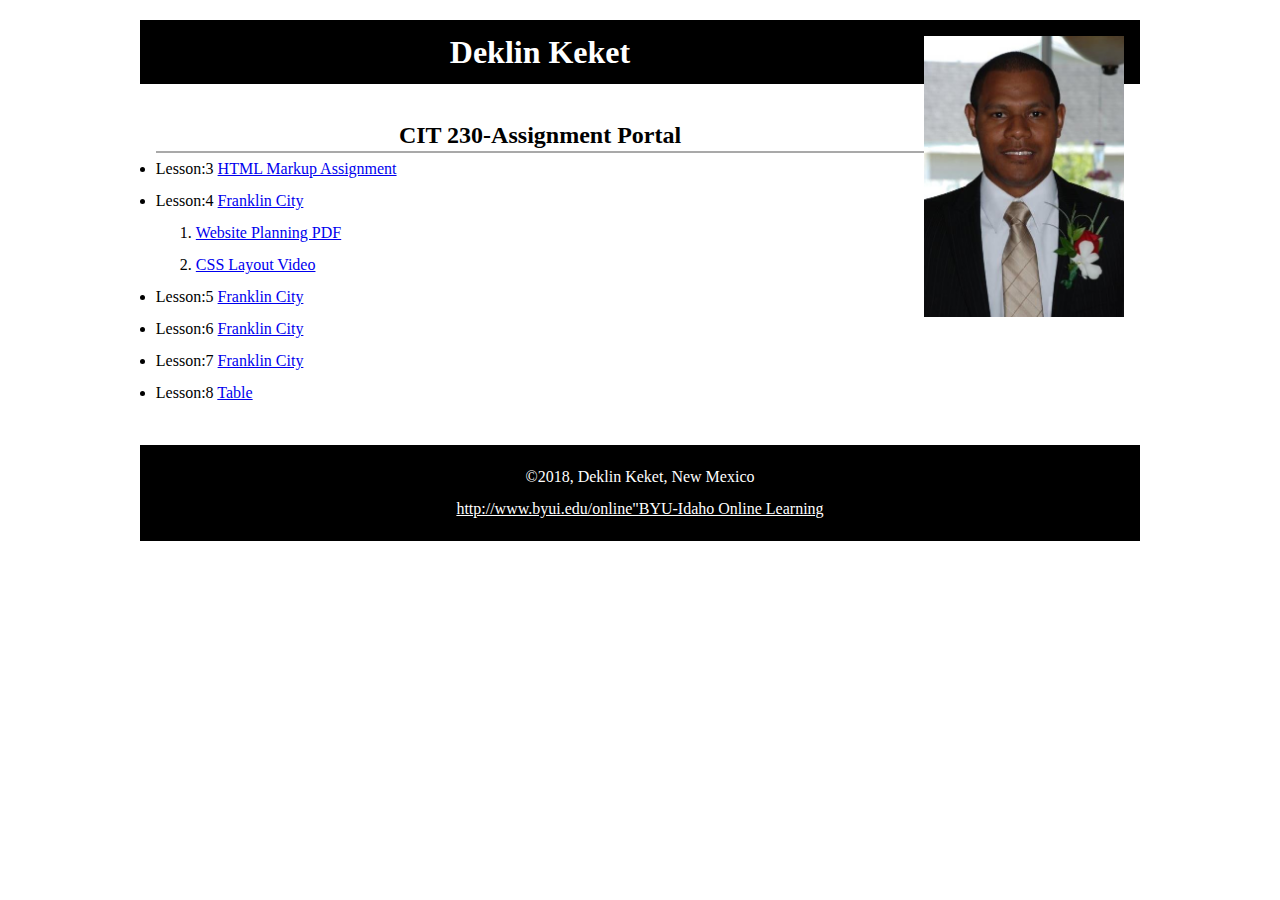
<file: index.html>
<!DOCTYPE html>
<html lang="en-US">
<head>
    <meta Charset="utf-8">
    <meta name="viewport" content="width=device-width, initial-scale=1">
    <title>CIT 230 Assignment Portal | Deklin.Keket Student | BYU-Idaho</title>
    <meta name="description" content=" CIT230 Project displays the weather forecast by Deklin Keket ">
    <link rel="stylesheet" href="styles/main.css">
</head>
<body>
    <header>
        <img src="images/profile-2.jpg" width="200" height="273" alt="My Profile Picture">
        <h1>Deklin Keket</h1>
    </header>
    <nav>
    </nav>
    <main>
        <h2>CIT 230-Assignment Portal</h2>
        <li>Lesson:3 <a href="assignments/lesson-3/fixhtml.html">HTML Markup Assignment</a></li>
        <li>Lesson:4 <a href="assignments/lesson-4/franklin-4.html">Franklin City</a></li>
        <ol><li><a href="assignments/Lesson-4/Website%20Planning%20Document.pdf">Website Planning PDF</a></li>
        <li><a href="assignments/Lesson-4/Recording#5.mp4">CSS Layout Video</a></li></ol>
        <li>Lesson:5 <a href="assignments/Lesson-5/franklin-5.html">Franklin City</a></li>
        <li>Lesson:6 <a href="assignments/Lesson-6/franklin-6.html">Franklin City</a></li>
        <li>Lesson:7 <a href="assignments/Lesson-7/franklin-7.html">Franklin City</a></li>
        <li>Lesson:8 <a href="assignments/Lesson-8/tablebuild.html">Table</a></li>
    </main>
    <footer>
        <p>&copy;2018, Deklin Keket, New Mexico</p>
        <a href="http://www.byui.edu/online">http://www.byui.edu/online"BYU-Idaho Online Learning</a>
    </footer>
</body>
</html>
</file>
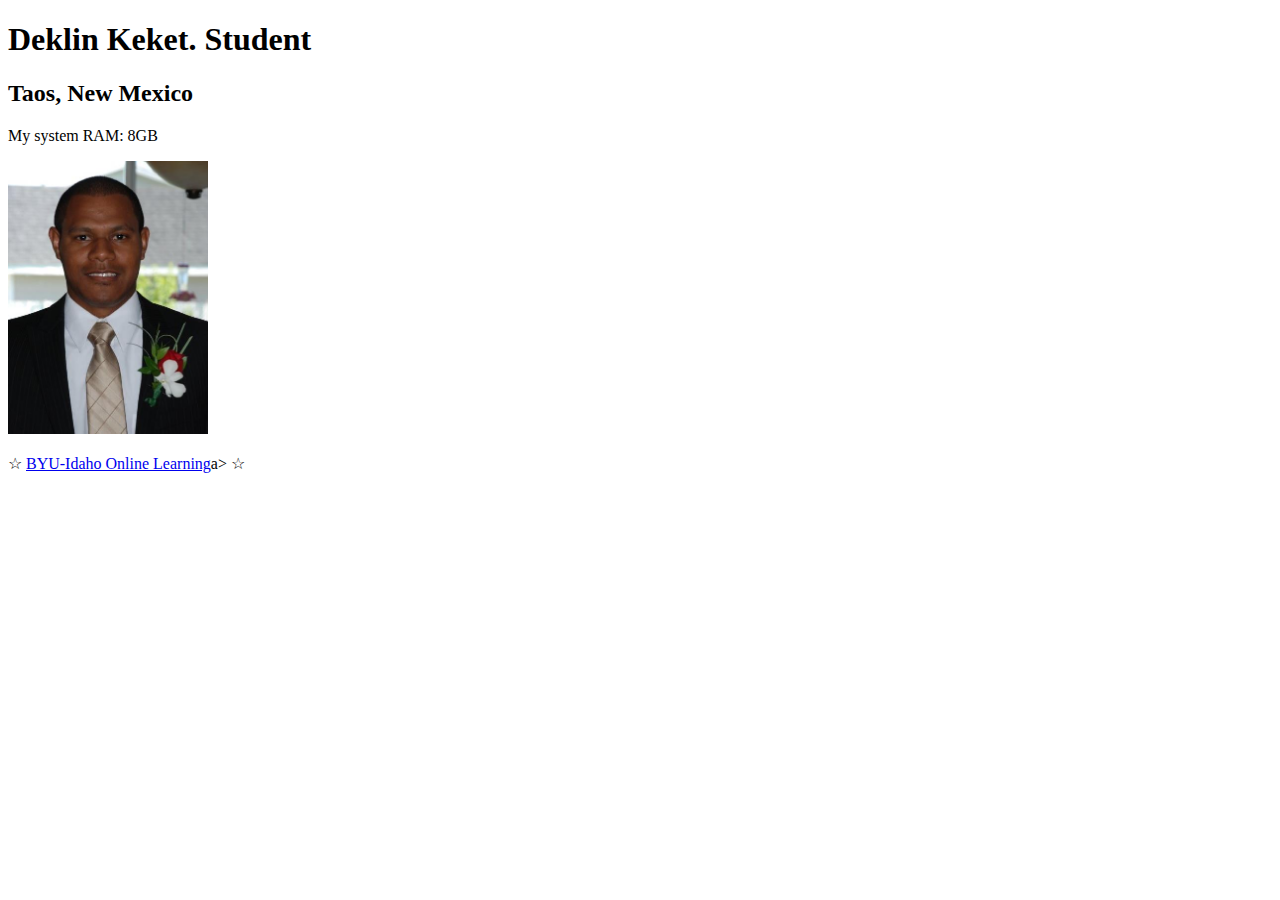
<file: basicpage.html>
<!doctype html>
<html>
<head>
   <meta charset="utf-8">
   <title>Deklin Keket - A Basic Web Page</title>
</head>
<body>
    
   <h1>Deklin Keket. Student</h1>
   <h2>Taos, New Mexico</h2>
   <p>My system RAM: 8GB</p>
   <p><img src="images/profile-2.jpg" width="200" height="273" alt="Profile Picture"></p>
    <p>&star; <a href="http://www.byui.edu/online">BYU-Idaho Online Learning</a>a> &star;<p>

</body>
</html>
</file>
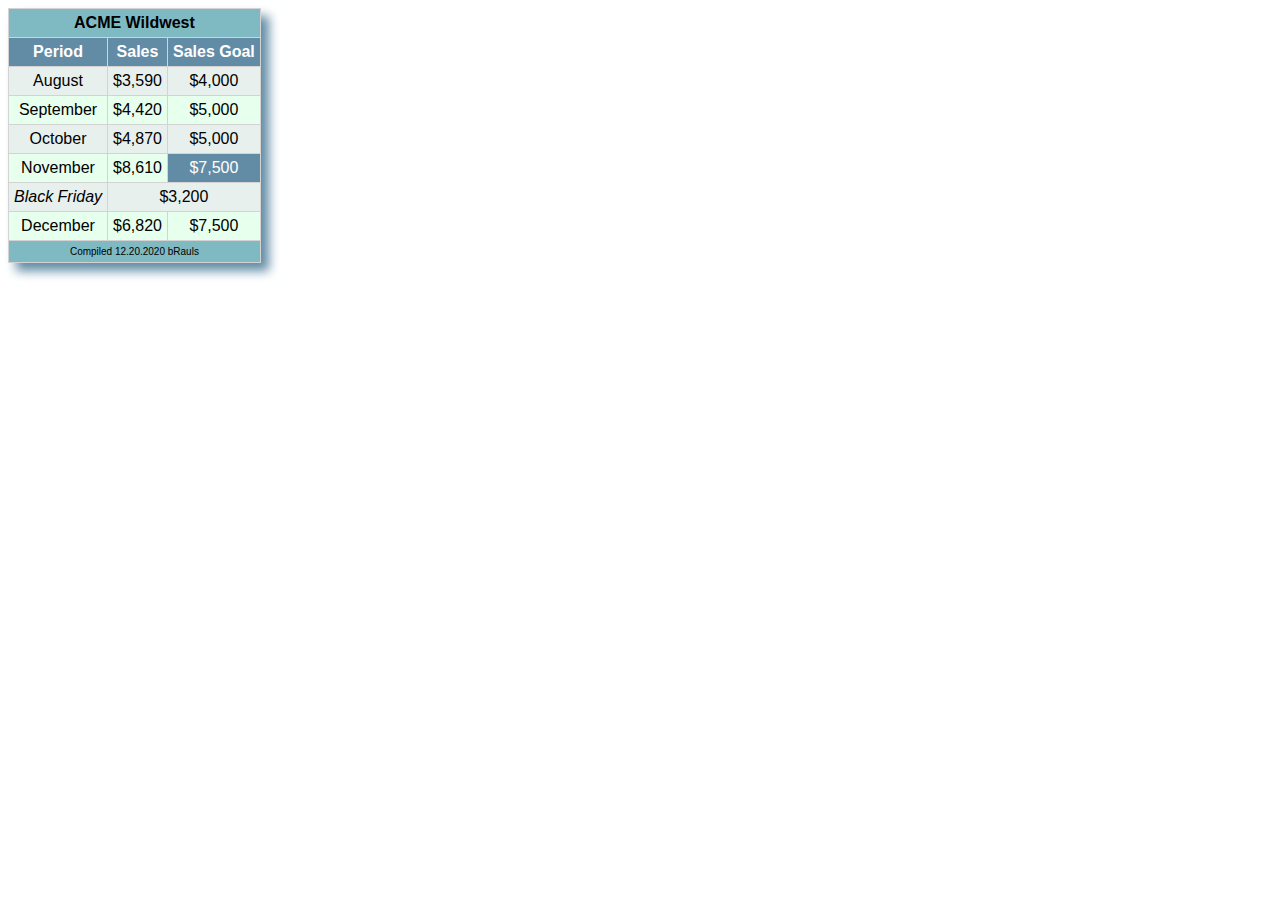
<file: assignments/Lesson-8/tablebuild.html>
<!doctype html>
<html lang="en-us">
<head>
    <meta charset="utf-8">
    <meta name="viewport" content="width=device-width, initial-scale=1">
    <title>tables</title>
    <meta name="author" content="Deklin Keket">
</head>
<body>
    <header>
    </header>
   <style>
       table{
           box-shadow: 8px 8px 10px #628ca6;
       }
table, th, td {
    border: 1px solid lightgrey;
    border-collapse: collapse;
    font-family: Ubuntu, sans-serif;
    box-shadow: 
}
th, td {
    padding: 5px;
    text-align: center;
}
.title{ 
    background: #7fb9c2;
       }
.mainrow{
    color: white;
    background-color: #628ca6;
}
#bf{font-style: italic;}       
#odd{
     background-color: #628ca6;
    color: white;
}
       .r1{ 
       background-color: #e7f0ed;}
       .r2{ 
       background-color: #e7ffed;}
       .r3{ 
       background-color: #e7f0ed;}
       .r4{ 
       background-color: #e7ffed;}
       .r5{ 
       background-color: #e7f0ed;}
       .r6{ 
       background-color: #e7ffed;}
       .r7{ 
       background-color: #7fb9c2;
       font-size: x-small;}
</style>
 
    <main>
        <section >
              <table>
                <thead>
                  <tr>
                    <th colspan="3" class="title">ACME Wildwest</th>
                  </tr>
                  <tr class="mainrow">
                    <th>Period</th>
                    <th>Sales</th>
                    <th>Sales Goal</th>
                  </tr>
                </thead>
                <tbody>  
                  <tr class="r1">
                    <td>August</td>
                    <td>$3,590</td>
                    <td>$4,000</td>
                  </tr>
                  <tr class="r2">
                    <td>September</td>
                    <td>$4,420</td>
                    <td>$5,000</td>
                  </tr>
                    <tr class="r3">
                    <td>October</td>
                    <td>$4,870</td>
                    <td>$5,000</td>
                  </tr>
                    <tr class="r4">
                    <td>November</td>
                    <td>$8,610</td>
                    <td id="odd">$7,500</td>
                  </tr>
                    <tr class="r5">
                    <td id="bf">Black Friday</td>
                    <td colspan="3">$3,200</td>
                  </tr>
                    <tr class="r6">
                    <td>December</td>
                    <td>$6,820</td>
                    <td>$7,500</td>
                  </tr >
                </tbody>
                <tfoot>
                    <tr class="r7">
                    <td colspan="3">Compiled 12.20.2020 bRauls</td>
                    </tr>
                </tfoot>
              </table>
        </section>
    </main>
    <footer>
    </footer>
</body>
</html>
</file>
<file: styles/main.css>
/* CIT 230 - Assignment Portal CSS Template */
/* You may use #HEX or color names */

/* * is a wildcard referring to all elements. */
* { margin: 0; box-sizing: border-box; } 

body { 
    font-size: 16px; 
    line-height: 32px;
    font-family: cambria/* Ubuntu, sans-serif */;
    color: black/* #xxxxxx */;
}

h1 {
    font-size: 14.rem/* x.xrem  (rem is a unit of measure) */;
    color: white/* #xxxxxx */;
}

h2 {
    font-size: 1.5rem/* x.xrem */;
    text-align: center;
    border-bottom: 2px solid darkgrey;
}

header, main, footer {
    margin: 1.25rem auto;
    padding: .99rem;
    max-width: 1000px/* xxxpx (px = pixel is a unit of measure)  */;
}

header, footer, footer a {
    text-align: center;
    background-color: black/* */;
    color: white;
}

header img {
    width: 10/*  */;
    height: auto;
    float: right;
}

footer {
    font-size:s maller /* smaller */;
}
</file>
